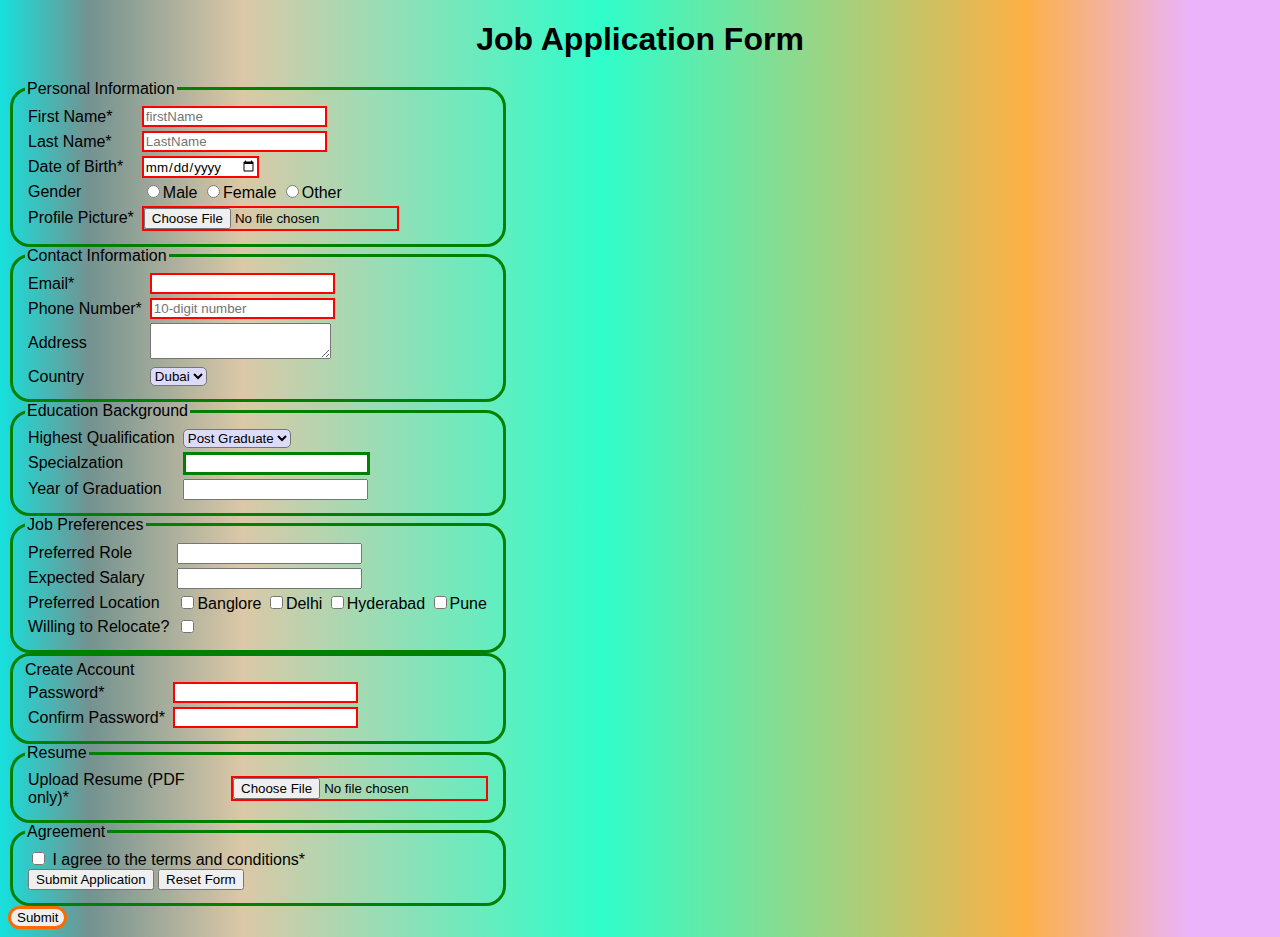
<file: index.html>
<!DOCTYPE html>
<html lang="en">
<head>
    <meta charset="UTF-8">
    <meta name="viewport" content="width=device-width, initial-scale=1.0">
    <title>Job Application Form</title>
    <link rel="stylesheet" href="style.css">
    <style>
        
    </style>
</head>
<body>
    <center><h1>Job Application Form</h1></center>
    <form action="">
        <fieldset>
            <legend>Personal Information</legend>
            <table>
                <tr>
                    <td>
                        <label for="">First Name*</label>
                    </td>
                    <td></td>
                    <td>
                        <input type="text" name="firstName" placeholder="firstName" max="10" required>
                        <span >Enter your name</span>
                    </td>
                </tr>
                <tr>     
                    <td>
                        <label for="">Last Name*</label>
                    </td>
                    <td></td>
                    <td>
                        <input type="text" name="LastName" placeholder="LastName" max="7"required>
                        <span >Enter your name</span>
                        
                    </td>
                </tr>
                <tr>
                    <td>
                        <label for="">Date of Birth*</label>
                    </td>
                    <td></td>
                    <td>
                        <input type="date" name="dob" required>
                    </td>
                </tr>
                <tr>
                    <td>
                        <label for="">Gender</label>
                    </td>
                    <td></td>
                    <td>
                        <input type="radio" name="gender" id=""><label for="">Male</label>
                        <input type="radio" name="gender" id="">Female
                        <input type="radio" name="gender" id="">Other
                    </td>
                </tr>
                <tr>
                    <td>
                        <label for="">Profile Picture*</label>
                    </td>
                    <td></td>
                    <td>
                        <input type="file" name="profile" required>
                    </td>
                </tr>
            </table>
        </fieldset>
        <fieldset>
            <legend>Contact Information</legend>
            <table>
                <tr>
                    <td>
                        <label for="">Email*</label>
                    </td>
                    <td></td>   
                    <td>
                        <input type="email" name="email"  required>
                        <img id="valid-icon" src="valid.png" alt="" >
                        <img src="invalid.png" alt="Invalid" id="invalid-icon">
                    </td>
                </tr>
                <tr>
                    <td>
                        <label for="">Phone Number*</label>
                    </td>
                    <td></td>
                    <td>
                        <input type="tel" name="phoneNumber" placeholder="10-digit number" required>
                    </td>
                </tr>
                <tr>
                    <td>
                        <label for="">Address</label>
                    </td>
                    <td></td>
                    <td>
                        <textarea name="address" id="" rows="2" cols="20" optional></textarea>
                    </td>
                </tr>
                <tr>
                    <td>
                        <label for="">Country</label>
                    </td>
                    <td></td>
                    <td>
                        <select name="Country" id="">
                            <option value="">Dubai</option>
                            <option value="">India</option>
                            <option value="">USA</option>
                        </select>
                    </td>
                </tr>
            </table>
        </fieldset>
        <fieldset>
            <legend>Education Background</legend>
            <table>
                <tr>
                    <td>
                        <label for="">Highest Qualification</label>
                    </td>
                    <td></td>
                    <td>
                        <select name="Qualification" id="">
                            <option value="">Post Graduate</option>
                            <option value="">Graduate</option>
                            <option value="">12th</option>
                            <option value="">10th</option>
                        </select>
                    </td>
                </tr>
                <tr>
                    <td>
                        <label for="">Specialzation</label>
                    </td>
                    <td></td>
                    <td>
                        <input type="text" name="Specialzation" optional>
                    </td>
                </tr>
                <tr>
                    <td>
                        <label for="">Year of Graduation</label>
                    </td>
                    <td></td>
                    <td>
                        <input type="text" name="Year" >
                    </td>
                </tr>
            </table>
        </fieldset>
        <fieldset>
            <legend>Job Preferences</legend>
            <table>
                <tr>
                    <td>
                        <label for="">Preferred Role</label>
                    </td>
                    <td></td>
                    <td>
                        <input type="text" name="role" >
                    </td>
                </tr>
                <tr>
                    <td>
                        <label for="">Expected Salary</label>
                    </td>
                    <td></td>
                    <td>
                        <input type="text" name="ExpectedSalary">
                    </td>
                </tr>
                <tr>
                    <td>
                        <label for="">Preferred Location</label>
                    </td>
                    <td></td>
                    <td>
                        <input type="checkbox" name="Preferred" id="">Banglore
                        <input type="checkbox" name="Preferred" id="">Delhi
                        <input type="checkbox" name="Preferred" id="">Hyderabad
                        <input type="checkbox" name="Preferred" id="">Pune
                    </td>
                </tr>
                <tr>
                    <td>
                        <label for="">Willing to Relocate?</label>
                    </td>
                    <td></td>
                    <td>
                        <input type="checkbox" name="Relocate" >
                    </td>
                </tr>
            </table>
        </fieldset>
        <fieldset>
            <label for="">Create Account</label>
            <table>
                <tr>
                    <td>
                        <label for="">Password*</label>
                    </td>
                    <td></td>
                    <td>
                        <input type="password" name="pwd" required>
                    </td>
                </tr>
                <tr>
                    <td>
                        <label for="">Confirm Password*</label>
                    </td>
                    <td></td>
                    <td>
                        <input type="password" name="Cpwd" required>
                    </td>
                </tr>
            </table>
        </fieldset>
        <fieldset>
            <legend>Resume</legend>
            <table>
                <tr>
                    <td>
                        <label for="">Upload Resume (PDF only)*</label>
                    </td>
                    <td></td>
                    <td>
                        <input type="file" name="resume" required>
                    </td>
                </tr>
            </table>
        </fieldset>
        <fieldset>
            <legend>Agreement</legend>
            <table>
                <tr>
                    <td>
                        <input type="checkbox" name="agree" id="">
                        <label for="">I agree to the terms and conditions*</label><br>
                         <button>Submit Application</button>
                         <button ><a href="assing1.html"></a>Reset Form</button>
                    </td>
                </tr>
            </table>
        </fieldset>
        <input type="submit" name="" id="">
    </form>
</body>
</html>
</file>
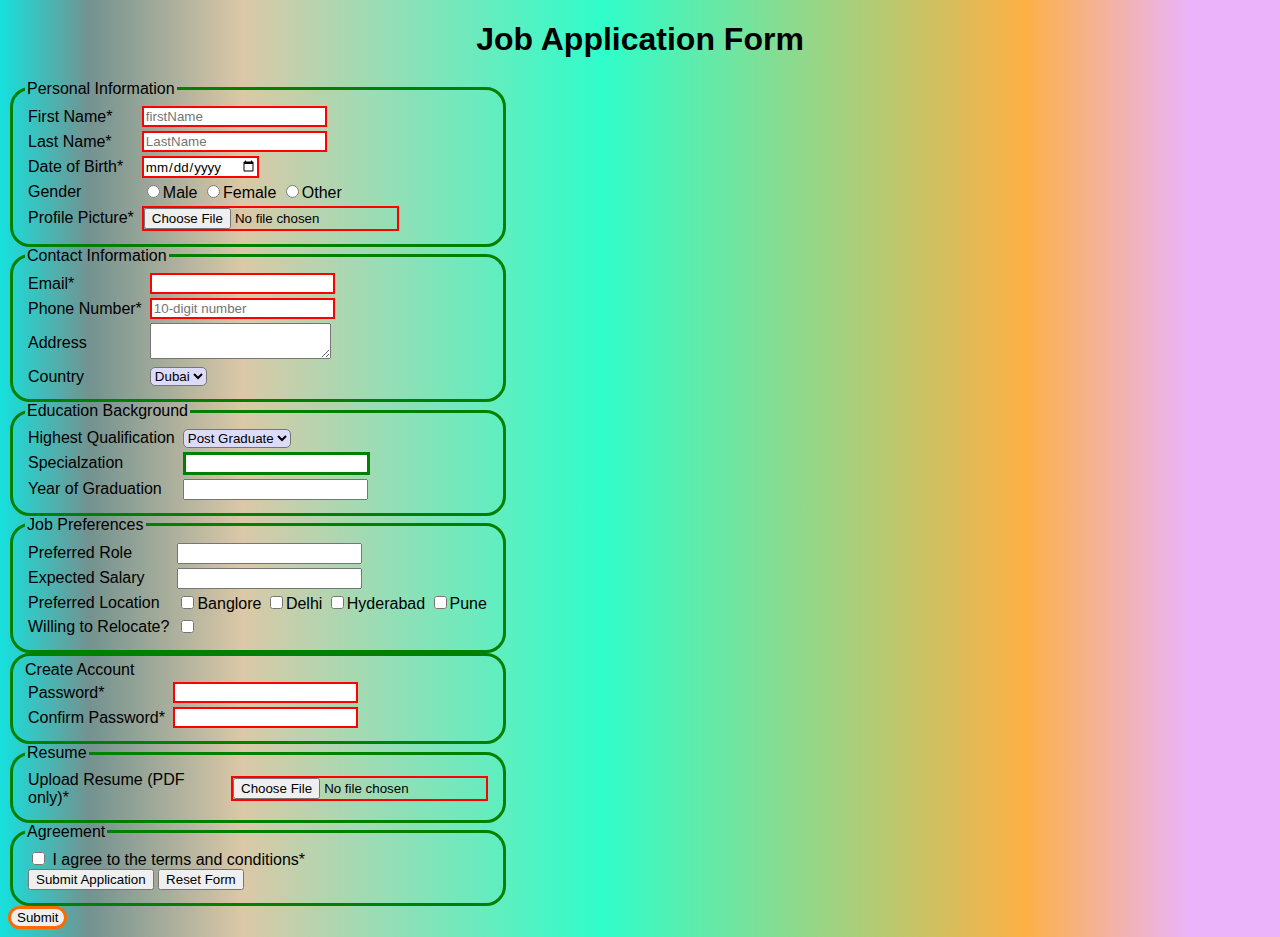
<file: index1.html>
<!DOCTYPE html>
<html lang="en">
<head>
    <meta charset="UTF-8">
    <meta name="viewport" content="width=device-width, initial-scale=1.0">
    <title>Job Application Form</title>
    <link rel="stylesheet" href="style.css">
    <style>
        
    </style>
</head>
<body>
    <center><h1>Job Application Form</h1></center>
    <form action="">
        <fieldset>
            <legend>Personal Information</legend>
            <table>
                <tr>
                    <td>
                        <label for="">First Name*</label>
                    </td>
                    <td></td>
                    <td>
                        <input type="text" name="firstName" placeholder="firstName" max="10" required>
                        <span >Enter your name</span>
                    </td>
                </tr>
                <tr>     
                    <td>
                        <label for="">Last Name*</label>
                    </td>
                    <td></td>
                    <td>
                        <input type="text" name="LastName" placeholder="LastName" max="7"required>
                        <span >Enter your name</span>
                        
                    </td>
                </tr>
                <tr>
                    <td>
                        <label for="">Date of Birth*</label>
                    </td>
                    <td></td>
                    <td>
                        <input type="date" name="dob" required>
                    </td>
                </tr>
                <tr>
                    <td>
                        <label for="">Gender</label>
                    </td>
                    <td></td>
                    <td>
                        <input type="radio" name="gender" id=""><label for="">Male</label>
                        <input type="radio" name="gender" id="">Female
                        <input type="radio" name="gender" id="">Other
                    </td>
                </tr>
                <tr>
                    <td>
                        <label for="">Profile Picture*</label>
                    </td>
                    <td></td>
                    <td>
                        <input type="file" name="profile" required>
                    </td>
                </tr>
            </table>
        </fieldset>
        <fieldset>
            <legend>Contact Information</legend>
            <table>
                <tr>
                    <td>
                        <label for="">Email*</label>
                    </td>
                    <td></td>   
                    <td>
                        <input type="email" name="email"  required>
                        <img id="valid-icon" src="valid.png" alt="" >
                        <img src="invalid.png" alt="Invalid" id="invalid-icon">
                    </td>
                </tr>
                <tr>
                    <td>
                        <label for="">Phone Number*</label>
                    </td>
                    <td></td>
                    <td>
                        <input type="tel" name="phoneNumber" placeholder="10-digit number" required>
                    </td>
                </tr>
                <tr>
                    <td>
                        <label for="">Address</label>
                    </td>
                    <td></td>
                    <td>
                        <textarea name="address" id="" rows="2" cols="20" optional></textarea>
                    </td>
                </tr>
                <tr>
                    <td>
                        <label for="">Country</label>
                    </td>
                    <td></td>
                    <td>
                        <select name="Country" id="">
                            <option value="">Dubai</option>
                            <option value="">India</option>
                            <option value="">USA</option>
                        </select>
                    </td>
                </tr>
            </table>
        </fieldset>
        <fieldset>
            <legend>Education Background</legend>
            <table>
                <tr>
                    <td>
                        <label for="">Highest Qualification</label>
                    </td>
                    <td></td>
                    <td>
                        <select name="Qualification" id="">
                            <option value="">Post Graduate</option>
                            <option value="">Graduate</option>
                            <option value="">12th</option>
                            <option value="">10th</option>
                        </select>
                    </td>
                </tr>
                <tr>
                    <td>
                        <label for="">Specialzation</label>
                    </td>
                    <td></td>
                    <td>
                        <input type="text" name="Specialzation" optional>
                    </td>
                </tr>
                <tr>
                    <td>
                        <label for="">Year of Graduation</label>
                    </td>
                    <td></td>
                    <td>
                        <input type="text" name="Year" >
                    </td>
                </tr>
            </table>
        </fieldset>
        <fieldset>
            <legend>Job Preferences</legend>
            <table>
                <tr>
                    <td>
                        <label for="">Preferred Role</label>
                    </td>
                    <td></td>
                    <td>
                        <input type="text" name="role" >
                    </td>
                </tr>
                <tr>
                    <td>
                        <label for="">Expected Salary</label>
                    </td>
                    <td></td>
                    <td>
                        <input type="text" name="ExpectedSalary">
                    </td>
                </tr>
                <tr>
                    <td>
                        <label for="">Preferred Location</label>
                    </td>
                    <td></td>
                    <td>
                        <input type="checkbox" name="Preferred" id="">Banglore
                        <input type="checkbox" name="Preferred" id="">Delhi
                        <input type="checkbox" name="Preferred" id="">Hyderabad
                        <input type="checkbox" name="Preferred" id="">Pune
                    </td>
                </tr>
                <tr>
                    <td>
                        <label for="">Willing to Relocate?</label>
                    </td>
                    <td></td>
                    <td>
                        <input type="checkbox" name="Relocate" >
                    </td>
                </tr>
            </table>
        </fieldset>
        <fieldset>
            <label for="">Create Account</label>
            <table>
                <tr>
                    <td>
                        <label for="">Password*</label>
                    </td>
                    <td></td>
                    <td>
                        <input type="password" name="pwd" required>
                    </td>
                </tr>
                <tr>
                    <td>
                        <label for="">Confirm Password*</label>
                    </td>
                    <td></td>
                    <td>
                        <input type="password" name="Cpwd" required>
                    </td>
                </tr>
            </table>
        </fieldset>
        <fieldset>
            <legend>Resume</legend>
            <table>
                <tr>
                    <td>
                        <label for="">Upload Resume (PDF only)*</label>
                    </td>
                    <td></td>
                    <td>
                        <input type="file" name="resume" required>
                    </td>
                </tr>
            </table>
        </fieldset>
        <fieldset>
            <legend>Agreement</legend>
            <table>
                <tr>
                    <td>
                        <input type="checkbox" name="agree" id="">
                        <label for="">I agree to the terms and conditions*</label><br>
                         <button>Submit Application</button>
                         <button ><a href="assing1.html"></a>Reset Form</button>
                    </td>
                </tr>
            </table>
        </fieldset>
        <input type="submit" name="" id="">
    </form>
</body>
</html>
</file>
<file: style.css>
*{
    @import url('https://fonts.cdnfonts.com/css/google-sans');
    font-family: 'Product Sans Black', sans-serif;

}

body{
    background: #16e0dd;
    background: linear-gradient(90deg, rgba(22, 224, 221, 1) 0%, rgba(115, 146, 144, 1) 7%, rgb(219, 200, 167) 19%, rgba(47, 253, 202, 1) 47%, rgba(252, 176, 69, 1) 80%, rgba(235, 180, 250, 1) 93%);
    color: #000000;
    @import url('https://fonts.cdnfonts.com/css/google-sans');    
    font-family: 'Product Sans', sans-serif;

}
form {
    width: 500px;
    
}
fieldset {
    border: 3px solid green;
    border-radius: 20px;
}
input[required]{
    border:  2px solid red;

}
input[optional] {
    border : 3px solid green
}
input:read-only {

}
input[type="radio"]:checked {
    height: 20px;
    width: 20px;
    color: blue;
}
input[type="radio"]:checked+label {
    color: yellow;
    cursor: 
    ;
}
input[type="submit"]{
    border: 3px solid rgb(255, 106, 0);
    border-radius: 15px;
}
select{
    background-color: rgb(220, 220, 249);
    border-radius: 5px;
    cursor: pointer;

}
input:focus{
    cursor: pointer;
    background-color: aqua;
    color: rgb(148, 153, 51);
    
}
input[type="text"]+span {
    display: none;
}
input[type="text"]:hover+span{
    display: inline;
    height: 10px;
    width: 10px;
}
/* image for tick and wrong mark */
/* Hide image by default */


/* Optional: Show only if the email is valid */
#valid-icon,#invalid-icon {
  display: none;
  height: 30px;
  width: 30px;
}

/* Show image only when email input is focused AND valid */
input[type="email"]:focus:valid + #valid-icon {
  display: inline;
}

input[type="email"]:focus:invalid + #invalid-icon {
  display: inline;
}


/* backgroundClip : gradien
    color : transparent */
</file>
